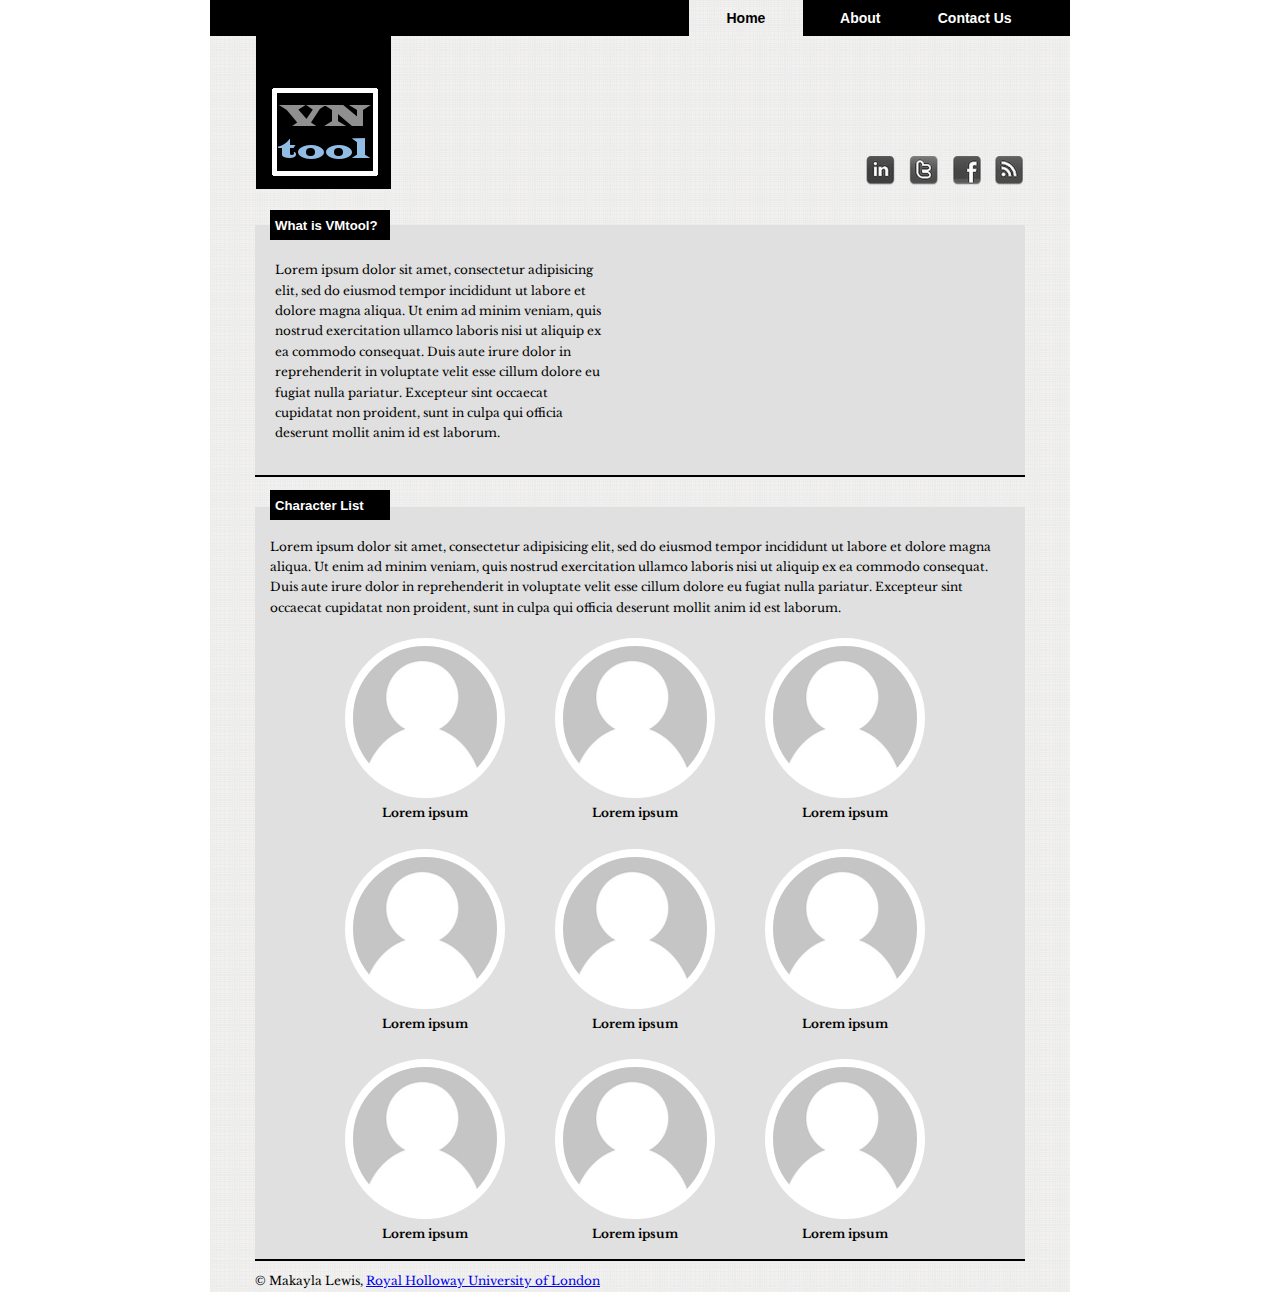
<file: index.html>
<!--
Author: Makayla Lewis
Date: 30 October 2013
This website is based on a research paper for Royal Holloway University of London. Due to copyright reasons I am unable to display the paper or the 
contents of the research within this coursework, thus all content is Lorem.
-->

<!DOCTYPE html>
<html lang="en">
<head>
	<meta charset="utf-8">
  <meta name="description" content="RHUL CySeCa project site"> 
  <meta name="keywords" content="RHUL, UX, Research">
	<title>VN Tool: Home</title>
	<link rel="stylesheet" type="text/css" href="css/reset.css">
	<link rel="stylesheet" type="text/css" href="css/style.css">
  <link href='http://fonts.googleapis.com/css?family=Libre+Baskerville:400,700' rel='stylesheet' type='text/css'>
	
</head>
        <body>
          
          <div id="wrap">  <!-- BEGIN main container -->

                  <div id="header"> <!-- BEGIN header/nav -->
                                   
                              <nav>
                              
                                    <ul>
                                         <li class="home"><a class="active" href = "index.html">Home</a></li>
                                        <li><a href="about.html">About</a></li>
                                        <li><a href="contact.html">Contact Us</a></li>
                                    </ul>

                                    <div class="clear"></div>
                              </nav>

                              <div id="logo"> <!-- BEGIN logo -->
                                   
                      <h1><a href="#">Visual Narrative Tool</a>
                      </h1>
                                  <img src="images/websitelogo.png" alt="Visual Narrative Too">

                    </div> <!-- ENDS: logo -->

                    <div id="socialMedia">
                                  <ul>
                                      <li class="linkedIn"><a href="#">LinkedIn</a></li>
                                      <li class="twitter"><a href="#">Twitter</a></li>
                                      <li class="facebook"><a href="#">Facebook</a></li>
                                      <li class="rss"><a href="#">RSS</a></li>
                                  </ul>
                                  <div class="clear"></div>
                            </div> 
                    

                  </div> <!-- ENDS header/nav -->
                   
                    <div class="clear"></div>

                     <h2 id="indexheadingone">What is VMtool?</h2>
                  
              <div id="introcontent">  <!-- BEGIN introcontent -->

                <p id="introfirst">

                Lorem ipsum dolor sit amet, consectetur adipisicing elit, sed do eiusmod
                tempor incididunt ut labore et dolore magna aliqua. Ut enim ad minim veniam,
                quis nostrud exercitation ullamco laboris nisi ut aliquip ex ea commodo
                consequat. Duis aute irure dolor in reprehenderit in voluptate velit esse
                cillum dolore eu fugiat nulla pariatur. Excepteur sint occaecat cupidatat non
                proident, sunt in culpa qui officia deserunt mollit anim id est laborum.
                </p>

                <p id="introsecond">

                  <iframe scrolling="no" allowTransparency="true" frameborder="0" width="340" height="198" src="http://goanimate.com/player/embed/04S2SseEoS_k"></iframe>

                </p>

                <div class="clear"></div>

                 <h2 id="indexheadingtwo">Character List</h2>

              </div > <!-- ENDS introcontent -->

              <div id="characterlistcontainer"> <!-- BEGIN characterlist -->

                 <div id= "containerthree">

                        <p id = "charIntoText"> Lorem ipsum dolor sit amet, consectetur adipisicing elit, sed do eiusmod
                        tempor incididunt ut labore et dolore magna aliqua. Ut enim ad minim veniam,
                        quis nostrud exercitation ullamco laboris nisi ut aliquip ex ea commodo
                        consequat. Duis aute irure dolor in reprehenderit in voluptate velit esse
                        cillum dolore eu fugiat nulla pariatur. Excepteur sint occaecat cupidatat non
                        proident, sunt in culpa qui officia deserunt mollit anim id est laborum.</p>

                      <ul>
                          <li class="characterone"><a href="character[Sample].html">Lorem ipsum</a><p id = "charNameRole"><span class="spanBold">Lorem ipsum </span></p></li> 

                          <li class="charactertwo"><a href="character[Sample].html">Lorem ipsum</a><p id = "charNameRole"><span class="spanBold">Lorem ipsum</span></p></li> 

                          <li class="characterthree"><a href="character[Sample].html">Lorem ipsum</a><p id = "charNameRole"><span class="spanBold">Lorem ipsum </span></p></li> 
                                      
                      </ul>
                                  <div class="clear"></div>
                  </div>

                    <div class="clear"></div> 

                  <div id= "containerthree">

                      <ul>
                          <li class="characterfour"><a href="character[Sample].html">Lorem ipsum</a><p id = "charNameRole"><span class="spanBold">Lorem ipsum </span></p></li> 

                          <li class="characterfive"><a href="character[Sample].html">Lorem ipsum</a><p id = "charNameRole"><span class="spanBold">Lorem ipsum </span></p></li> 

                          <li class="charactersix"><a href="character[Sample].html">Lorem ipsum</a><p id = "charNameRole"><span class="spanBold">Lorem ipsum </span></p></li> 
                                      
                      </ul> 

                  </div>

                  <div id= "containerthree">

                      <ul>
                          <li class="characterfour"><a href="character[Sample].html">Lorem ipsum</a><p id = "charNameRole"><span class="spanBold">Lorem ipsum </span></p></li> 

                          <li class="characterfive"><a href="character[Sample].html">Lorem ipsum</a><p id = "charNameRole"><span class="spanBold">Lorem ipsum </span></p></li> 

                          <li class="charactersix"><a href="character[Sample].html">Lorem ipsum</a><p id = "charNameRole"><span class="spanBold">Lorem ipsum </span></p></li>  
                                      
                      </ul>
                          <div class="clear"></div>
                  </div>

                    <div class="clear"></div> 

                       <div class="clear"></div>

              </div > <!-- characterlist -->

          </div> <!-- ENDS wrap -->

          <div class="clear"></div>
        </div>

      <footer>
        &copy; Makayla Lewis, <a href="http://pure.rhul.ac.uk/portal/en/persons/makayla-lewis(d3f242c5-f2b2-43cd-986c-fcd9d6bca4dc).html">Royal Holloway University of London</a>
      </footer>
      
             
        </body>
</html>
</file>
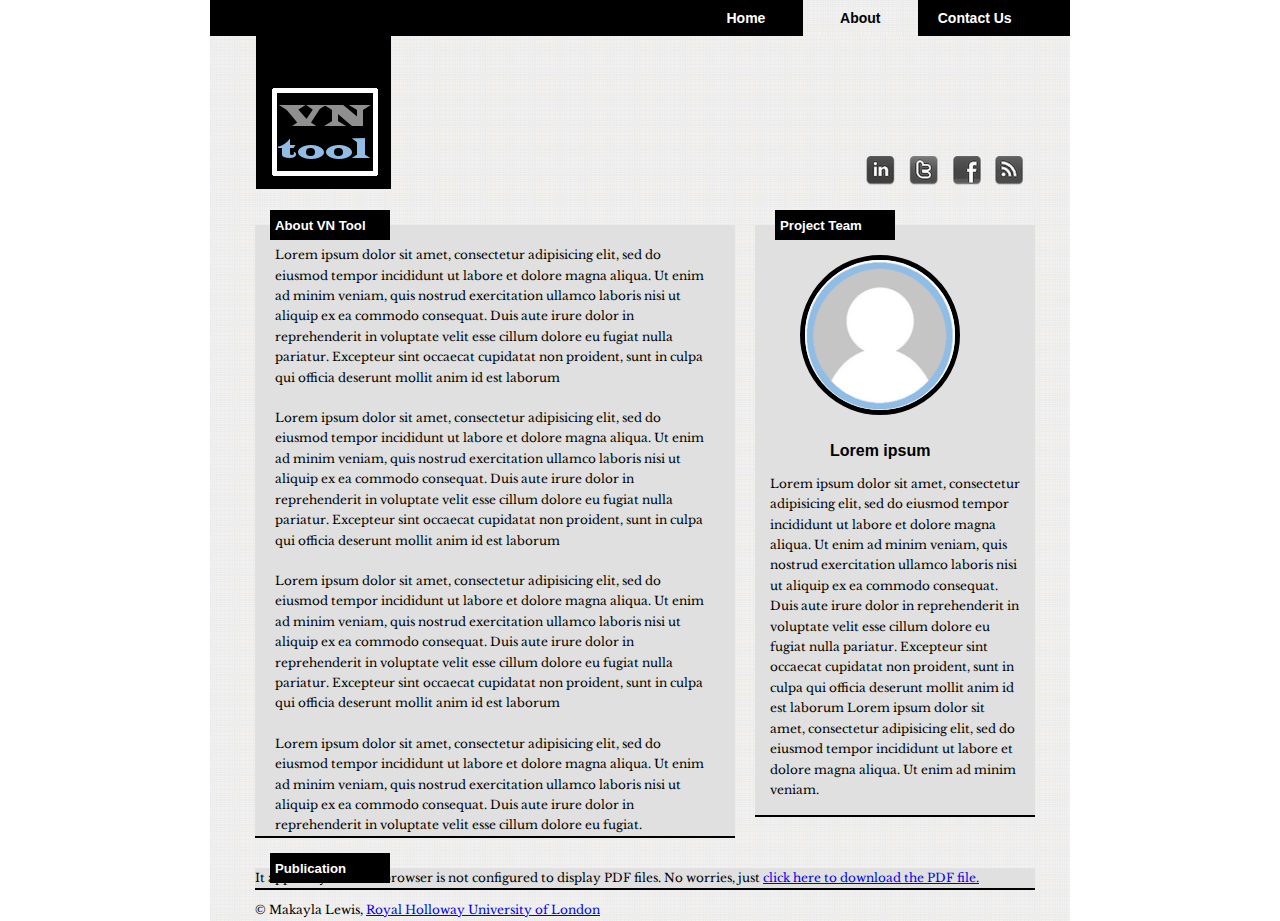
<file: about.html>
<!--
Author: Makayla Lewis
Date: 30 October 2013
This website is based on a research paper for Royal Holloway University of London. Due to copyright reasons I am unable to display the paper or the 
contents of the research within this coursework, thus all content is Lorem.
-->

<!DOCTYPE html>
<html lang="en">
<head>
	<meta charset="utf-8">
  <meta name="description" content="RHUL CySeCa project site"> 
  <meta name="keywords" content="RHUL, UX, Research">
	<title>VN Tool: About Us</title>
	<link rel="stylesheet" type="text/css" href="css/reset.css">
	<link rel="stylesheet" type="text/css" href="css/style.css">

  <link href='http://fonts.googleapis.com/css?family=Libre+Baskerville:400,700' rel='stylesheet' type='text/css'>

	
</head>

        <body>
          
          <div id="wrap">  <!-- BEGIN main container -->

                  <div id="header"> <!-- BEGIN header/nav -->
                                   
                              <nav>
                              
                                    <ul>
                                         <li class="home"><a href = "index.html">Home</a></li>
                                        <li><a class="active" href="about.html">About</a></li>
                                        <li><a href="contact.html">Contact Us</a></li>
                                    </ul>

                                    <div class="clear"></div>
                              </nav>

                              <div id="logo"> <!-- BEGIN logo -->
                                   
                                    <h1><a href="#">Visual Narrative Tool</a></h1>
                                        <img src="images/websitelogo.png" alt="Visual Narrative Too">
                              </div> <!-- ENDS: logo -->

                              <div id="socialMedia"> <!-- START: social media -->
                                  <ul>
                                      <li class="linkedIn"><a href="#">LinkedIn</a></li>
                                      <li class="twitter"><a href="#">Twitter</a></li>
                                      <li class="facebook"><a href="#">Facebook</a></li>
                                      <li class="rss"><a href="#">RSS</a></li>
                                  </ul>

                                  <div class="clear"></div>
                            </div> <!-- ENDS: social media -->
                  
                  </div> <!-- ENDS header/nav -->
                   
                  <div class="clear"></div>

                  <h2 id="contentheadingone">About VN Tool</h2>

                  <div id="aboutcontent"> <!-- BEGIN content -->

                    <p> Lorem ipsum dolor sit amet, consectetur adipisicing elit, sed do eiusmod
                    tempor incididunt ut labore et dolore magna aliqua. Ut enim ad minim veniam,
                    quis nostrud exercitation ullamco laboris nisi ut aliquip ex ea commodo
                    consequat. Duis aute irure dolor in reprehenderit in voluptate velit esse
                    cillum dolore eu fugiat nulla pariatur. Excepteur sint occaecat cupidatat non
                    proident, sunt in culpa qui officia deserunt mollit anim id est laborum </p>

                    <p> Lorem ipsum dolor sit amet, consectetur adipisicing elit, sed do eiusmod
                    tempor incididunt ut labore et dolore magna aliqua. Ut enim ad minim veniam,
                    quis nostrud exercitation ullamco laboris nisi ut aliquip ex ea commodo
                    consequat. Duis aute irure dolor in reprehenderit in voluptate velit esse
                    cillum dolore eu fugiat nulla pariatur. Excepteur sint occaecat cupidatat non
                    proident, sunt in culpa qui officia deserunt mollit anim id est laborum </p>

                    <p> Lorem ipsum dolor sit amet, consectetur adipisicing elit, sed do eiusmod
                    tempor incididunt ut labore et dolore magna aliqua. Ut enim ad minim veniam,
                    quis nostrud exercitation ullamco laboris nisi ut aliquip ex ea commodo
                    consequat. Duis aute irure dolor in reprehenderit in voluptate velit esse
                    cillum dolore eu fugiat nulla pariatur. Excepteur sint occaecat cupidatat non
                    proident, sunt in culpa qui officia deserunt mollit anim id est laborum </p>

                    <p> Lorem ipsum dolor sit amet, consectetur adipisicing elit, sed do eiusmod
                    tempor incididunt ut labore et dolore magna aliqua. Ut enim ad minim veniam,
                    quis nostrud exercitation ullamco laboris nisi ut aliquip ex ea commodo
                    consequat. Duis aute irure dolor in reprehenderit in voluptate velit esse
                    cillum dolore eu fugiat. </p>

                  </div><!-- END content -->


                  <div id="aside"> <!-- BEGIN aside -->

                     <h2 id="contentheadingthree">Project Team</h2>
                        
                      <img src="images/default_single_profile.png" alt="Makayla Lewis">

                        <h3>Lorem ipsum</h3>

                        <p> Lorem ipsum dolor sit amet, consectetur adipisicing elit, sed do eiusmod
                        tempor incididunt ut labore et dolore magna aliqua. Ut enim ad minim veniam,
                        quis nostrud exercitation ullamco laboris nisi ut aliquip ex ea commodo
                        consequat. Duis aute irure dolor in reprehenderit in voluptate velit esse
                        cillum dolore eu fugiat nulla pariatur. Excepteur sint occaecat cupidatat non
                        proident, sunt in culpa qui officia deserunt mollit anim id est laborum Lorem ipsum dolor sit amet, consectetur adipisicing elit, sed do eiusmod
                        tempor incididunt ut labore et dolore magna aliqua. Ut enim ad minim veniam.
                        </p>
                  </div> <!-- END aside -->

                  <div class="clear"></div>

                  <h2 id="contentheadingtwo">Publication</h2>

                  <div id="aboutcontenttwo"> <!-- BEGIN PDF content -->

                        <object data='https://dl.dropboxusercontent.com/u/5388066/FECourseFakeDoc.pdf' 
                                type='application/pdf' 
                                width='780px' 
                                height='800px'>
                        <p>It appears your Web browser is not configured to display PDF files. No worries, just <a href='https://dl.dropboxusercontent.com/u/5388066/FECourseFakeDoc.pdf'>click here to download the PDF file.</a></p>
                        </object>

                  </div> <!-- END PDF content -->

          </div> <!-- ENDS wrap -->

          <div class="clear"></div>

      <footer>
        &copy; Makayla Lewis, <a href="http://pure.rhul.ac.uk/portal/en/persons/makayla-lewis(d3f242c5-f2b2-43cd-986c-fcd9d6bca4dc).html">Royal Holloway University of London</a>
      </footer>
      
             
        </body>
</html>
</file>
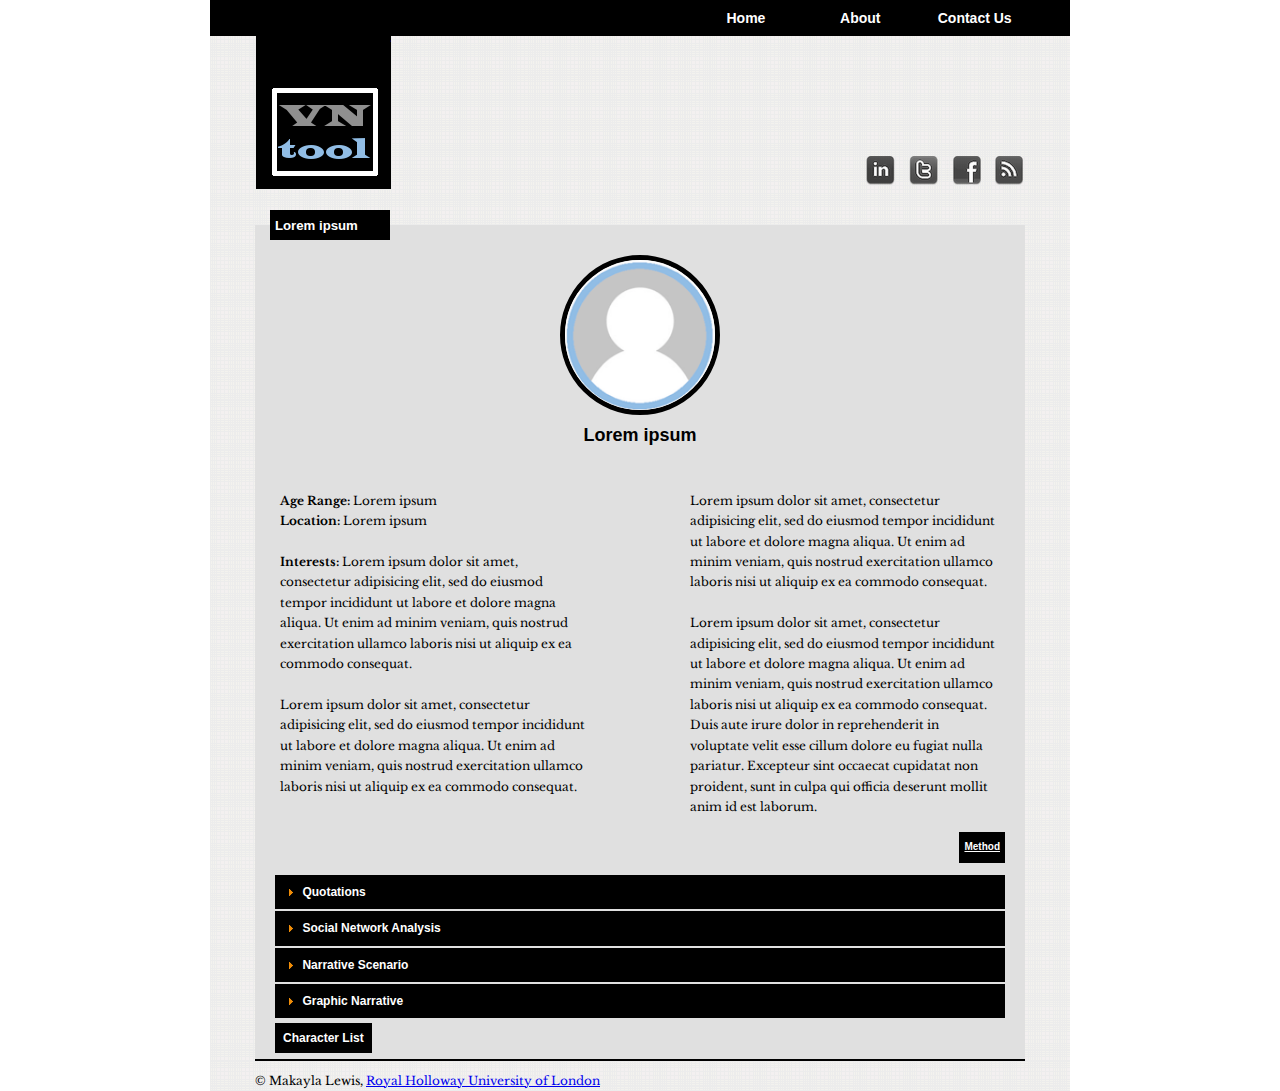
<file: character[Sample].html>
<!--
Author: Makayla Lewis
Date: 30 October 2013
This website is based on a research paper for Royal Holloway University of London. Due to copyright reasons I am unable to display the paper or the 
contents of the research within this coursework, thus all content is Lorem.
-->

<!DOCTYPE html>
<html lang="en">
<head>
  <meta charset="utf-8">
  <meta name="description" content="RHUL CySeCa project site"> 
  <meta name="keywords" content="RHUL, UX, Research">
  <title>VN Tool: Character 2</title>
<link href='http://fonts.googleapis.com/css?family=Libre+Baskerville:400,700' rel='stylesheet' type='text/css'>

  <link href="css/ui-lightness/jquery-ui-1.10.3.custom.css" rel="stylesheet">

  <link rel="stylesheet" type="text/css" href="css/reset.css">
  <link rel="stylesheet" type="text/css" href="css/style.css">

  <script src="js/jquery-1.9.1.js"></script>
  <script src="js/jquery-ui-1.10.3.custom.js"></script>
  <script src="js/jquery.js"></script>

  
</head>

        <body>
          
          <div id="wrap">  <!-- BEGIN main container -->

                  <div id="header"> <!-- BEGIN header/nav -->
                                   
                              <nav>
                              
                                    <ul>
                                         <li class="home"><a href = "index.html">Home</a></li>
                                        <li><a href="about.html">About</a></li>
                                        <li><a href="contact.html">Contact Us</a></li>
                                    </ul>

                                    <div class="clear"></div>
                              </nav>

                              <div id="logo"> <!-- BEGIN logo -->
                                   
                                    <h1><a href="#">Visual Narrative Tool</a></h1>
                                        <img src="images/websitelogo.png" alt="Visual Narrative Too">
                              </div> <!-- ENDS: logo -->

                              <div id="socialMedia"> <!-- START: social media -->
                                  <ul>
                                      <li class="linkedIn"><a href="#">LinkedIn</a></li>
                                      <li class="twitter"><a href="#">Twitter</a></li>
                                      <li class="facebook"><a href="#">Facebook</a></li>
                                      <li class="rss"><a href="#">RSS</a></li>
                                  </ul>

                                  <div class="clear"></div>
                            </div> <!-- ENDS: social media -->
                  
                  </div> <!-- ENDS header/nav -->
                   
                    <div class="clear"></div>
                  
              <h2 id="charheadingone" >Lorem ipsum</h2>

                    <div id="charcontent">  <!-- BEGIN charcontent -->

                          <div id="characterimage">
                                <img src="images/default_single_profile.png" alt="profile image">
                          </div> <!-- ENDS characterimage --> 

                            <h2 id="chartitle"> Lorem ipsum</h2>

                    <div id="profilecontent">  <!-- BEGIN person profile: content-->

                              <p id="profilefirst">
                                <span class="spanBold">Age Range:</span> Lorem ipsum
                                <br>
                                <span class="spanBold">
                                  Location:</span> Lorem ipsum
                                <br>
                                <br>
                                <span class="spanBold">Interests:</span> Lorem ipsum dolor sit amet, consectetur adipisicing elit, sed do eiusmod
                                tempor incididunt ut labore et dolore magna aliqua. Ut enim ad minim veniam,
                                quis nostrud exercitation ullamco laboris nisi ut aliquip ex ea commodo
                                consequat. 
                                <br>
                                <br>
                                Lorem ipsum dolor sit amet, consectetur adipisicing elit, sed do eiusmod
                                tempor incididunt ut labore et dolore magna aliqua. Ut enim ad minim veniam,
                                quis nostrud exercitation ullamco laboris nisi ut aliquip ex ea commodo
                                consequat. 
                              </p>

                              <p id="profilesecond">
                                Lorem ipsum dolor sit amet, consectetur adipisicing elit, sed do eiusmod
                                tempor incididunt ut labore et dolore magna aliqua. Ut enim ad minim veniam,
                                quis nostrud exercitation ullamco laboris nisi ut aliquip ex ea commodo
                                consequat. 
                                <br>
                                <br>
                               Lorem ipsum dolor sit amet, consectetur adipisicing elit, sed do eiusmod
                               tempor incididunt ut labore et dolore magna aliqua. Ut enim ad minim veniam,
                               quis nostrud exercitation ullamco laboris nisi ut aliquip ex ea commodo
                               consequat. Duis aute irure dolor in reprehenderit in voluptate velit esse
                               cillum dolore eu fugiat nulla pariatur. Excepteur sint occaecat cupidatat non
                               proident, sunt in culpa qui officia deserunt mollit anim id est laborum.
                              </p>
                    </div> <!-- END person profile: content-->

                    <div class="clear"></div>

                    <h4 class="help"><a href="#qmethodsone">Method</a></h4>
                      <div class="clear"></div>
                      <div id="qmethodsone" class="help hidden">
                        <p>Lorem ipsum is based on Lorem ipsum interviews with participants that identified themselves as InfoSec consultants. They were asked the following questions:
                          What is your role? How influential are you within your organization? What are your daily activities? Who are the key people you are regularly in contact with and how do they impact your job? How important is the InfoSec community to you? What are your key InfoSec concerns?
                          <br>
                          <br>
                          Lorem ipsum dolor sit amet, consectetur adipisicing elit, sed do eiusmod
                          tempor incididunt ut labore et dolore magna aliqua. Ut enim ad minim veniam,
                          quis nostrud exercitation ullamco laboris nisi ut aliquip ex ea commodo
                          consequat. Duis aute irure dolor in reprehenderit in voluptate velit esse
                          cillum dolore eu fugiat nulla pariatur. Excepteur sint occaecat cupidatat non
                          proident, sunt in culpa qui officia deserunt mollit anim id est laborum.
                        </p>
                      </div>

                      <div class="clear"></div>

                    <h2 class="demoHeaders"></h2>
                        <div id="accordion">

                          <h3>Quotations</h3>
                          <div><blockquote id="quoteone">“Lorem ipsum dolor sit amet, consectetur adipisicing elit, sed do eiusmod
                               tempor incididunt ut labore et dolore magna aliqua. Ut enim ad minim veniam,
                               quis nostrud exercitation ullamco laboris nisi ut aliquip ex ea commodo
                               consequat. ”
                          </blockquote>

                          <div id="plussign">
                            <img src="images/grey_plus_sign.png" alt="plus sign">
                          </div>

                           <blockquote id="quotetwo">“Lorem ipsum dolor sit amet, consectetur adipisicing elit, sed do eiusmod
                               tempor incididunt ut labore et dolore magna aliqua. Ut enim ad minim veniam,
                               quis nostrud exercitation ullamco laboris nisi ut aliquip ex ea commodo
                               consequat. ”
                          </blockquote>
                          <h4 class="help"><a href="#qmethodstwo">Method</a></h4>
                          <div class="clear"></div>
                          <div id="qmethodstwo" class="help hidden">
                            <p>Lorem ipsum dolor sit amet, consectetur adipisicing elit, sed do eiusmod
                            tempor incididunt ut labore et dolore magna aliqua. Ut enim ad minim veniam,
                            quis nostrud exercitation ullamco laboris nisi ut aliquip ex ea commodo
                            consequat. Duis aute irure dolor in reprehenderit in voluptate velit esse
                            cillum dolore eu fugiat nulla pariatur. Excepteur sint occaecat cupidatat non
                            proident, sunt in culpa qui officia deserunt mollit anim id est laborum </p>
                          </div>
                          </div>

                          <h3>Social Network Analysis</h3>
                          <div>
                            <img width="672" height="349" src="images/privatecomic.jpeg" alt="Ken SNA">
                            <h4 class="help"><a href="#qmethodsfour">Method</a></h4>
                          <div class="clear"></div>
                          <div id="qmethodsfour" class="help hidden">
                            <p>Lorem ipsum dolor sit amet, consectetur adipisicing elit, sed do eiusmod
                            tempor incididunt ut labore et dolore magna aliqua. Ut enim ad minim veniam,
                            quis nostrud exercitation ullamco laboris nisi ut aliquip ex ea commodo
                            consequat. Duis aute irure dolor in reprehenderit in voluptate velit esse
                            cillum dolore eu fugiat nulla pariatur. Excepteur sint occaecat cupidatat non
                            proident, sunt in culpa qui officia deserunt mollit anim id est laborum.</p>
                          </div>
                          </div>


                          <h3>Narrative Scenario</h3>
                          <div id="h3narrativeS">Lorem ipsum dolor sit amet, consectetur adipisicing elit, sed do eiusmod
                               tempor incididunt ut labore et dolore magna aliqua. Ut enim ad minim veniam,
                               quis nostrud exercitation ullamco laboris nisi ut aliquip ex ea commodo
                               consequat. Duis aute irure dolor in reprehenderit in voluptate velit esse
                               cillum dolore eu fugiat nulla pariatur. Excepteur sint occaecat cupidatat non
                               proident, sunt in culpa qui officia deserunt mollit anim id est laborum.
 

                      <h4 class="help"><a href="#qmethodsthree">Method</a></h4>
                      <div class="clear"></div>
                      <div id="qmethodsthree" class="help hidden">
                        <p>Lorem ipsum dolor sit amet, consectetur adipisicing elit, sed do eiusmod
                               tempor incididunt ut labore et dolore magna aliqua. Ut enim ad minim veniam,
                               quis nostrud exercitation ullamco laboris nisi ut aliquip ex ea commodo
                               consequat. Duis aute irure dolor in reprehenderit in voluptate velit esse
                               cillum dolore eu fugiat nulla pariatur. Excepteur sint occaecat cupidatat non
                               proident, sunt in culpa qui officia deserunt mollit anim id est laborum. </p>
                      </div>

                      </div>

                          <h3>Graphic Narrative</h3>
                          <div>
                            <div class="gallery">
                              <img class="shadow" width="672" height="349" src="images/privatecomic.jpeg" />
                              <ul class="slides">
                                  <li>
                                    <a href="images/privatecomic.jpeg"><img width="164" height="164" src="images/privatecomic.jpeg" alt="comic panel 1"></a>
                                  </li>
                                  <li>
                                    <a href="images/privatecomic.jpeg"><img width="164" height="164" src="images/privatecomic.jpeg" alt="comic panel 2"></a>
                                  </li>
                                  <li>
                                    <a href="images/privatecomic.jpeg"><img width="164" height="164" src="images/privatecomic.jpeg" alt="comic panel 3"></a>
                                  </li>
                                  <li>
                                    <a href="images/privatecomic.jpeg"><img width="164" height="164" src="images/privatecomic.jpeg" alt="comic panel 4"></a>
                                  </li>
                                </ul>

                                 <h4 class="help"><a href="#qmethodsfive">Method</a></h4>
                                 <div class="clear"></div>
                      <div id="qmethodsfive" class="help hidden">
                        <p>Lorem ipsum dolor sit amet, consectetur adipisicing elit, sed do eiusmod
                               tempor incididunt ut labore et dolore magna aliqua. Ut enim ad minim veniam,
                               quis nostrud exercitation ullamco laboris nisi ut aliquip ex ea commodo
                               consequat. Duis aute irure dolor in reprehenderit in voluptate velit esse
                               cillum dolore eu fugiat nulla pariatur. Excepteur sint occaecat cupidatat non
                               proident, sunt in culpa qui officia deserunt mollit anim id est laborum. </p>
                      </div>
                            </div>
                          </div>
                        </div>

                     <h5><a href = "index.html">Character List</a></h5> 

                    
              </div> <!-- ENDS charcontent -->

          </div> <!-- ENDS wrap -->

          <div class="clear"></div>

      <footer>
        &copy; Makayla Lewis, <a href="http://pure.rhul.ac.uk/portal/en/persons/makayla-lewis(d3f242c5-f2b2-43cd-986c-fcd9d6bca4dc).html">Royal Holloway University of London</a>
      </footer>
      
             
        </body>
</html>
</file>
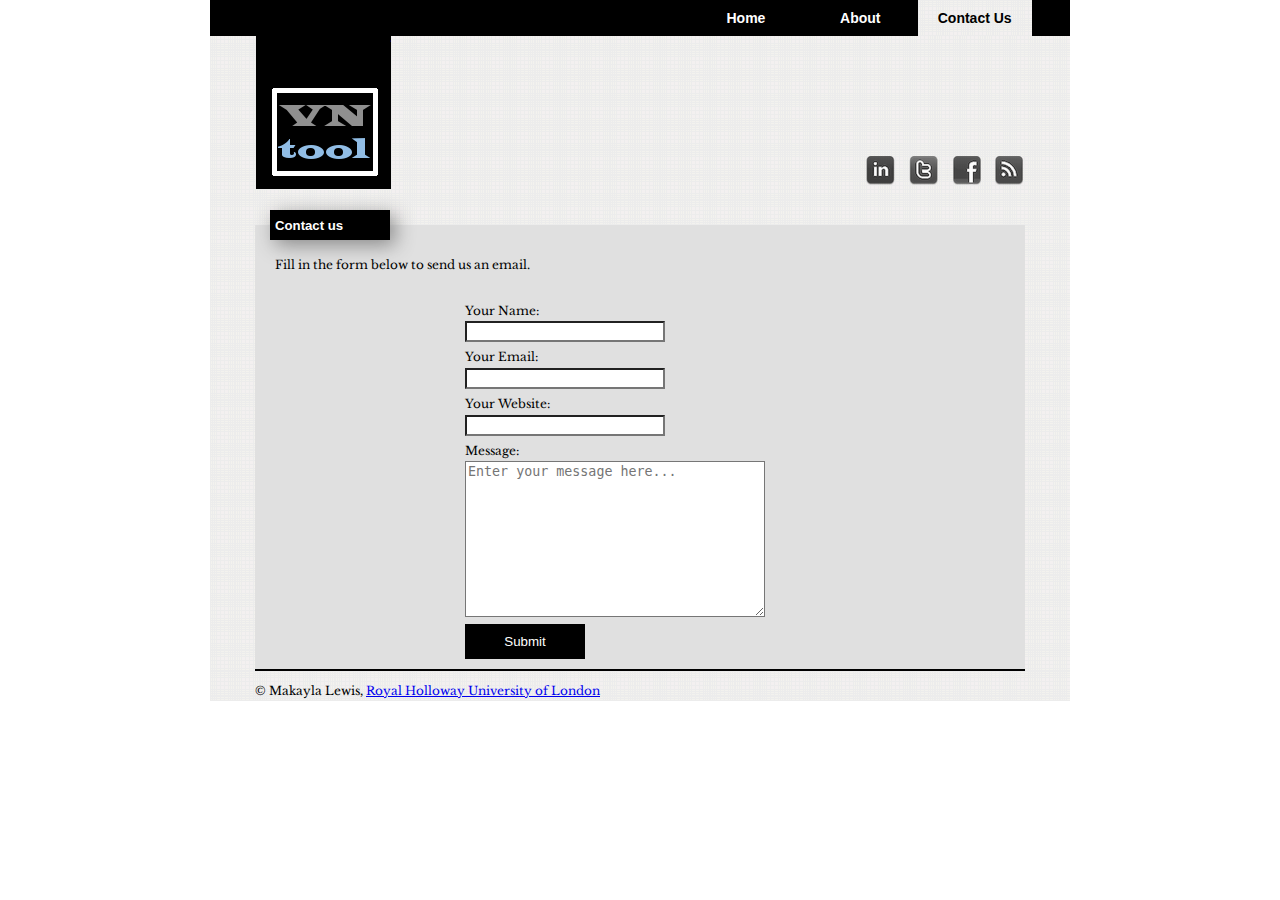
<file: contact.html>
<!--
Author: Makayla Lewis
Date: 30 October 2013
This website is based on a research paper for Royal Holloway University of London. Due to copyright reasons I am unable to display the paper or the 
contents of the research within this coursework, thus all content is Lorem.
-->

<!DOCTYPE html>
<html lang="en">
<head>
	<meta charset="utf-8">
  <meta name="description" content="RHUL CySeCa project site"> 
  <meta name="keywords" content="RHUL, UX, Research">
	<title>VN Tool: Contact Us</title>
	<link rel="stylesheet" type="text/css" href="css/reset.css">
	<link rel="stylesheet" type="text/css" href="css/style.css">

  <link href='http://fonts.googleapis.com/css?family=Libre+Baskerville:400,700' rel='stylesheet' type='text/css'>

	
</head>
        <body>
          
          <div id="wrap">  <!-- BEGIN main container -->

                  <div id="header"> <!-- BEGIN header/nav -->
                                   
                              <nav>
                              
                                    <ul>
                                         <li class="home"><a href = "index.html">Home</a></li>
                                        <li><a href="about.html">About</a></li>
                                        <li><a class="active" href="contact.html">Contact Us</a></li>
                                    </ul>

                                    <div class="clear"></div>
                              </nav>

                              <div id="logo"> <!-- BEGIN logo -->
                                   
                                    <h1><a href="#">Visual Narrative Tool</a></h1>
                                        <img src="images/websitelogo.png" alt="Visual Narrative Too">
                              </div> <!-- ENDS: logo -->

                              <div id="socialMedia"> <!-- START: social media -->
                                  <ul>
                                      <li class="linkedIn"><a href="#">LinkedIn</a></li>
                                      <li class="twitter"><a href="#">Twitter</a></li>
                                      <li class="facebook"><a href="#">Facebook</a></li>
                                      <li class="rss"><a href="#">RSS</a></li>
                                  </ul>

                                  <div class="clear"></div>
                            </div> <!-- ENDS: social media -->
                  
                  </div> <!-- ENDS header/nav -->
                   
                  <div class="clear"></div>

                  <h2 id="contentheadingone" class="shadow">Contact us</h2>

                  <div id="contactform"> <!-- BEGIN contact form -->

                    <p>Fill in the form below to send us an email.</p>
                    
                    <form>

                            <label for="firstname"> Your Name:</label>
                            <input type="text" name="name" id="name" required/>
                            
                            <label for="email"> Your Email:</label>
                            <input type="email" name="email" id="email" required/>

                            <label for="website"> Your Website:</label>
                            <input type="website" name="website" id="website"/>

                            <label for="message">Message:</label>
                            
                            <textarea name="message" id="message" cols="30" rows="10" placeholder="Enter your message here..."></textarea>

                            <input type="submit" id="submit" name="submit" value="Submit"/>
                    </form>
                    
                  </div><!-- END contact form -->
          </div> <!-- ENDS wrap -->

          <div class="clear"></div>

      <footer>
        &copy; Makayla Lewis, <a href="http://pure.rhul.ac.uk/portal/en/persons/makayla-lewis(d3f242c5-f2b2-43cd-986c-fcd9d6bca4dc).html">Royal Holloway University of London</a>
      </footer>
      
             
        </body>
</html>
</file>
<file: css/style.css>
/*----------------------------------------------------------------------------- 
Author: Makayla Lewis
Date: 30 October 2013
This website is based on a research paper for Royal Holloway University of London. 
The paper has recently been accepted into a HCI conference and is undergoing 
publication. Due to copyright reasons I am unable to display the paper or the 
contents of the research within this coursework, thus all content is Lorem.
-----------------------------------------------------------------------------*/


/*----------------------------------------------------------------------------- 
Clear classes and Box Mod
-----------------------------------------------------------------------------*/

* {
     -moz-box-sizing: border-box; /* Firexfox */
     -webkit-box-sizing: border-box; /* Safari/Chrome/iOS/Android */
     box-sizing: border-box; /* IE */
}

.clearfix:after {
     content: ".";
     display: block;
     clear: both;
     visibility: hidden;
     line-height: 0;
     height: 0;
}

.clear {
	clear: both;
}

/*----------------------------------------------------------------------------- 
Body 
-----------------------------------------------------------------------------*/

body {
     background: white;
     color: black;
     font-family: 'Libre Baskerville', serif, Helvetica, Arial, sans-serif;
     line-height: 1.7em;
     font-size: 12px;
}

h2{
     font-family: Helvetica, Arial, sans-serif;
     line-height: 1.7em;
     font-size: 18px;
     font-weight: bold;
     padding: 5px;
}

h3{
     font-family: Helvetica, Arial, sans-serif;
     line-height: 1.7em;
     font-size: 16px;
     font-weight: bold;
     padding: 5px;
}

/* h4 is used by accordian please see related CSS (ui-lightness) */


h5{
     display: inline-block;
     text-align: center;
     width: auto;
     height: auto;
     margin: 10px;
     margin-left: 20px;
     font-family: Helvetica;
     font-weight: bold;
}

#wrap { 
     width: 860px; 
     margin: 0 auto;
     background: url('../images/sos.png');
     overflow:hidden;
}

h1 a {
     
     width: 135px;
     display: block;     
     text-indent: 100%;
     white-space: nowrap;
     overflow: hidden;
     background: no-repeat;
     margin-left: 46px;
     background-color: black;
}

#logo{
     width: 216px;
     float: left;
}

.spanBold{
     font-weight: bold; /* make particular text bold - used thru-out site */
}


/*----------------------------------------------------------------------------- 
Header
-----------------------------------------------------------------------------*/

#header{
     width: 960px;
     margin: auto;
}

/*----------------------------------------------------------------------------- 
ALL PAGES: Footer
-----------------------------------------------------------------------------*/

footer {
     background:url(../images/sos.png);
     color: black;
     padding-left: 45px;
     padding-top: 10px;
     width: 860px;
     margin: 0 auto;
}

/*----------------------------------------------------------------------------- 
Navigation
-----------------------------------------------------------------------------*/

nav{
     clear: both;
     background-color: black;
     width: 860px;
     font-family: Helvetica, Arial, sans-serif;
     
}

nav ul{
     float: right;
     margin-right: 60px;

}

nav ul li{
     float: left;
     width: 30%;
     height: 100%;
}

nav ul li a:link{
     width: 100%;
     padding-top: 10px;
     padding: 8px;
     display: block;
     
     text-align: center;
     text-decoration: none;
     
     color: white;
     background-color: black;

     margin-left: 60px;

     font-size: 14px;
     font-weight: bold;
}

nav ul li a:visited{
     width: 100%;
     padding-top: 10px;
     padding: 8px;
     display: block;
     
     text-align: center;
     text-decoration: none;
     
     color: white;
     background-color: black;

     margin-left: 60px;

     font-size: 14px;
     font-weight: bold;
}

nav ul li a:hover{
     width: 100%;
     padding-top: 10px;
     padding: 8px;
     display: block;
     
     text-align: center;
     text-decoration: none;
     
     color: black;
     background: url('../images/sos.png');

     margin-left: 60px;

     font-size: 14px;
     font-weight: bold;
}

nav ul li a.active{
     width: 100%;
     padding-top: 10px;
     padding: 8px;
     display: block;
     
     text-align: center;
     text-decoration: none;
     
     color: black;
     background: url('../images/sos.png');

     margin-left: 60px;

     font-size: 14px;
     font-weight: bold;
}

/*----------------------------------------------------------------------------- 
PAGE: Index (Main Content)
-----------------------------------------------------------------------------*/

#introcontent{
     width: 770px;
     margin: 0 auto;
     height: auto;
     margin-top: 30px;
     background: #E0E0E0;
     padding-top: 15px;
     border-bottom: 2px solid black;
}

#introfirst{
     display: block;
     margin-left: 10px;
     width: 350px;
     float: left;
     margin-top: 10px;
     padding: 10px;
}

#introsecond{
     display: block;
     margin-left: 40px;
     width: 350px;
     float: left;
     margin-top: 10px;
     padding: 10px;
}

#indexheadingone{
     width: 120px;
     height: 30px;
     color: white;
     display:block;
     background: black;
     font-size: 1.1em;
     padding: 5px;
     float: left;
     margin-top: 15px;
     margin-left: 60px;
}


/*----------------------------------------------------------------------------- 
PAGE: Index (Sprite character list)
-----------------------------------------------------------------------------*/

#characterlistcontainer{
     width: 770px;
     margin: 0 auto;
     height: auto;
     margin-top: 30px;
     background: #E0E0E0;
     padding-top: 30px;
     border-bottom: 2px solid black;
}

#indexheadingtwo{
     width: 120px;
     height: 30px;
     color: white;
     display:block;
     background: black;
     font-size: 1.1em;
     padding: 5px;
     float: left;
     margin-top: 15px;
     margin-left: 15px;
}

#containerthree {
     float: left;
     margin-right: 10px;
}

#containerthree ul {
     margin-left: 40px;
     margin-top: 10px;
     margin-bottom: 10px;
}

#containerthree ul li {
     float:left;
     width:160px;
     min-height:160px;
     margin-left: 50px;
}

#containerthree ul li.characterone a {
     display: block;
     height: 160px;
     width: 160px;
     background:url(../images/c_image1sprite.png) 485px -15px;
     border-radius:90px;
     border: 8px white solid;
     text-indent:-9999em;
}

#containerthree ul li.characterone:hover a {
     background:url(../images/c_image1sprite.png) 659px -15px;
     border: 8px black solid;

}

#containerthree ul li.charactertwo a {
     display: block;
     height: 160px;
     width: 160px;
     background:url(../images/c_image1sprite.png) 485px -15px;
     border-radius:90px;
     border: 8px white solid;
     text-indent:-9999em;
}

#containerthree ul li.charactertwo:hover a {
     background:url(../images/c_image1sprite.png) 659px -15px;
     border: 8px black solid;
}


#containerthree ul li.characterthree a {
     display: block;
     height: 160px;
     width: 160px;
     background:url(../images/c_image1sprite.png) 485px -15px;
     border-radius:90px;
     border: 8px white solid;
     text-indent:-9999em;
}

#containerthree ul li.characterthree:hover a {
     background:url(../images/c_image1sprite.png) 659px -15px;
     border: 8px black solid;
}

#containerthree ul li.characterfour a {
     display: block;
     height: 160px;
     width: 160px;
     background:url(../images/c_image1sprite.png) 485px -15px;
     border-radius:90px;
     border: 8px white solid;
     text-indent:-9999em;
}

#containerthree ul li.characterfour:hover a {
     background:url(../images/c_image1sprite.png) 659px -15px;
     border: 8px black solid;
}

#containerthree ul li.characterfive a {
     display: block;
     height: 160px;
     width: 160px;
     background:url(../images/c_image1sprite.png) 485px -15px;
     border-radius:90px;
     border: 8px white solid;
     text-indent:-9999em;
}

#containerthree ul li.characterfive:hover a {
     background:url(../images/c_image1sprite.png) 659px -15px;
     border: 8px black solid;
}

#containerthree ul li.charactersix a {
     display: block;
     height: 160px;
     width: 160px;
     background:url(../images/c_image1sprite.png) 485px -15px;
     border-radius:90px;
     border: 8px white solid;
     text-indent:-9999em;
}

#containerthree ul li.charactersix:hover a {
     background:url(../images/c_image1sprite.png) 659px -15px;
     border: 8px black solid;
}

#containerthree ul li.characterseven a {
     display: block;
     height: 160px;
     width: 160px;
     background:url(../images/c_image1sprite.png) 485px -15px;
     border-radius:90px;
     border: 8px white solid;
     text-indent:-9999em;
}

#containerthree ul li.characterseven:hover a {
     background:url(../images/c_image1sprite.png) 659px -15px;
     border: 8px black solid;
}

#containerthree ul li.charactereight a {
     display: block;
     height: 160px;
     width: 160px;
     background:url(../images/c_image1sprite.png) 485px -15px;
     border-radius:90px;
     border: 8px white solid;
     text-indent:-9999em;
}

#containerthree ul li.charactereight:hover a {
     background:url(../images/c_image1sprite.png) 659px -15px;
     border: 8px black solid;
}

#containerthree ul li.characternine a {
     display: block;
     height: 160px;
     width: 160px;
     background:url(../images/c_image1sprite.png) 485px -15px;
     border-radius:90px;
     border: 8px white solid;
     text-indent:-9999em;
}

#containerthree ul li.characternine:hover a {
     background:url(../images/c_image1sprite.png) 659px -15px;
     border: 8px black solid;
}

#containerthree ul li p{
     padding-top: 5px;
     padding-bottom: 15px;
     width: 90px;
     margin: 0 auto;
}

#charIntoText{
     margin-left: 15px;
     padding-bottom: 10px;
}

#charNameRole {
     margin-left: 15px;
     padding-bottom: 10px;
     text-align: center;
}

/*----------------------------------------------------------------------------- 
PAGES: Characters 1 - 9
-----------------------------------------------------------------------------*/

#charcontent{
     width: 770px;
     margin: 0 auto;
     height: auto;
     margin-top: 30px;
     background: #E0E0E0;
     padding-top: 30px;
     border-bottom: 2px solid black;
}

#charheadingone{
     width: 120px;
     height: 30px;
     color: white;
     display:block;
     background: black;
     font-size: 1.1em;
     padding: 5px;
     float: left;
     margin-top: 15px;
     margin-left: 60px;
}


#characterimage img{    
     display: block;
     width: 160px;
     margin: 0 auto;
     height: auto;
     border-radius:90px;
     border: 5px solid black;

}

#profilecontent{
     width: 770px;
     margin: auto;
     height: auto;
     margin-top: 10px;
     background: white;
}

#profilefirst{
     display: block;
     margin-left: 10px;
     width: 340px;
     float: left;
     margin-top: 10px;
      padding: 15px;
      margin-right: 30px;
}

#profilesecond{
     display: block;
     margin-left: 40px;
     width: 340px;
     float: left;
     margin-top: 10px;
     padding: 15px;
}

blockquote{
     margin-left: 10px;
     width: 280px;
     float: left;
     margin-top: 10px;
     background-color: #E0E0E0;
     padding: 10px;
     margin-bottom: 20px;
}

#quoteone{
     margin-right: 5px;
     float:left;
}

#quotetwo{
     margin-right: 10px;
     float:left;
}

#plussign{
     float:left;
     margin-right: 10px;
     margin-left: 10px;
     margin-top: 35px;
     /* future work: jquery to position this based on quoteone and quotetwo size */
}

#chartitle{
     width: 100%;
     text-align: center;
}

#profilecomic{
     max-width:100%; 
     max-height:100%;
     margin:auto;
}

#profilecomic img{
     width: 100%;
     box-shadow: 0 10px 10px -6px #999;
     padding-left: 0;
}

/* Some h5 are also links */

h5 a:link{
     color:white;
     text-decoration: none;
     background-color: black;
     padding: 8px;
}

h5 a:visited{
     color:white;
     text-decoration: none;
     background-color: black;
     padding: 8px;
}

h5 a:hover{
     color:#8FBDE1;
     text-decoration: none;
     background-color: black;
     padding: 8px;
}

h5 a:active{
     color:white;
     text-decoration: none;
     background-color: black;
     padding: 8px;
}

     /*----------------------------------------------------------------------------- 
     Character Gallery
     -----------------------------------------------------------------------------*/

     .slides li{
          display: inline-block;
          padding: 1px;
     }

     .slides img{
          border: 3px grey solid;
     }
     .gallery{
          padding-left: 2px;
     }

     .gallery img{
          border: 3px black solid;
     }

     /*----------------------------------------------------------------------------- 
     Character Help: Hide and Show
     -----------------------------------------------------------------------------*/

     div.help p{
          background-color: white;  
          border: 1px solid grey;
          padding: 10px;
     }

     #qmethodsone {
          margin-right: 20px;
          margin-left: 25px;
     }


     #qmethodstwo p {
          margin-right: 20px;
          margin-left: 10px;
     }

     h4.help a {
          background-color: black;
          color: white;
          padding: 5px;
          float: right;
          margin-right: 20px;
          text-decoration: underline;
          font-size: 10px;
          font-family: Helvetica;
          font-weight: bold;
     }

     h4.help a.active {
          background-color: black;
          color: white;
          padding: 5px;
          float: right;
          margin-right: 20px;
          font-size: 10px;
          font-family: Helvetica;
          text-decoration: underline;
          font-weight: bold;
     }

     h4.help a:hover {
          background-color: black;
          color: white;
          padding: 5px;
          float: right;
          margin-right: 20px;
          font-size: 10px;
          text-decoration: underline;
          font-family: Helvetica;
          font-weight: bold;
     }

     div.help {
          transition: max-height .5s; /* adding a transition so that image replacement
          is not quick/harsh */
          max-height: 500px;
          overflow: hidden; /* overflow is clipped */
     }
     div.help.hidden {
          max-height: 0; /* ensures it remains hidden */
     }

/*----------------------------------------------------------------------------- 
 PAGE: About (Aside and Content)
-----------------------------------------------------------------------------*/

#aside{
     width: 280px;
     height: auto;
     margin-top: -15px; /* dislike the use of minus but only way to position correctly */
     background: #E0E0E0;
     padding-top: 30px;
     border-bottom: 2px solid black;
     float: right;
     margin-right: 35px;
}

#aside p{
    padding: 15px;
    padding-top: 5px;
}

#aside img{
     margin-left: 45px;
     width: 160px;
     height: auto;
     border-radius:90px;
     border: 5px solid black;
}

#aside h3{ /* additional h3 styling that is only related to this div */
     padding-left: 75px;
     padding-top: 15px;
}

#aboutcontent{
     width: 480px;
     height: auto;
     margin-top: -15px; /* dislike the use of minus but only way to position correctly */
     background: #E0E0E0;
     border-bottom: 2px solid black;
     margin-left: 45px;
     float:left;
     clear:left;
}

#aboutcontenttwo{
     width: 780px;
     height: auto;
     margin-top: -15px; /* dislike the use of minus but only way to position correctly */
     background: #E0E0E0;
     border-bottom: 2px solid black;
     margin-left: 45px;
     float:left;
     clear:left;  
}

#aboutcontent p{
     padding: 20px;
     padding-bottom: 0px;
}

#aboutcontent object{
     padding-left: 20px;
     padding-bottom: 15px;
}

#contentheadingone{
     width: 120px;
     height: 30px;
     color: white;
     display:block;
     background: black;
     font-size: 1.1em;
     padding: 5px;
     margin-top: 15px;
     margin-left: 60px;
     position: relative;
}

#contentheadingtwo{
     width: 120px;
     height: 30px;
     color: white;
     display:block;
     position: relative;
     background: black;
     font-size: 1.1em;
     padding: 5px;
     float: left;
     margin-top: 15px;
     margin-left: 60px;
}

#contentheadingthree{
     width: 120px;
     height: 30px;
     color: white;
     display:block;
     position: relative;
     background: black;
     font-size: 1.1em;
     padding: 5px;
     float: left;
     margin-top: -45px; /* dislike the use of minus but only way to position correctly */
     margin-left: 20px;
}

/*----------------------------------------------------------------------------- 
PAGE: Contact Us (Future work: form - not validated)
-----------------------------------------------------------------------------*/

#contactform{
     width: 770px;
     height: auto;
     margin-top: -15px; /* dislike the use of minus but only way to position correctly */
     background: #E0E0E0;
     border-bottom: 2px solid black;
     margin-left: 45px;
     float:left;
     clear:left;
}

#contactform p{
     padding: 20px;
     padding-top: 30px;
}

#contactform label{
     display: block;
     padding-top: 5px;
}

#contactform form{
     width: 350px;
     height: auto;
     margin: 0 auto;
}

#contactform #submit {
     display: block;
     width: 120px;
     height: auto;
     color: white;
     background-color: black;
     padding: 10px;
     border: 0px;
     margin-bottom: 10px;
}

#contactform input {
     color: black;
     background-color: white;
     width: 200px;
}

#contactform textarea {
     color: black;
     background-color: white;
     width: 300px;
}

/*----------------------------------------------------------------------------- 
Visuals: Shadow
-----------------------------------------------------------------------------*/
  
.shadow { /* altered code from GA class */
     -ms-filter: "progid:DXImageTransform.Microsoft.Shadow(Strength=4, Direction=135, Color='#888888')"; /* For IE 8 */
     -moz-box-shadow: 5px 5px 20px #888; /* Firefox */
     -webkit-box-shadow: 5px 5px 20px #888; /* Safari, Chrome */
     box-shadow: 5px 5px 20px #888; /* CSS 3 */
}   

/*----------------------------------------------------------------------------- 
Plug in: only one was used.
-----------------------------------------------------------------------------*/

     /*----------------------------------------------------------------------------- 
     Personalising JQueryUI Accordian plug {Styles and JQuery}
     -----------------------------------------------------------------------------*/
     .accordion h3{ /* OVERRIDE: altering h3 to match body */
          border: 0px;
          background: black;
          color: white;
     }
     
     .ui-state-default,
     .ui-widget-content .ui-state-default,
     .ui-widget-header .ui-state-default {
          /* Styling to match body/standard website links */
          border: 1px solid black;
          background: black;
          font-weight: bold;
          color: white;
     }
     .ui-state-default a,
     .ui-state-default a:link,
     .ui-state-default a:visited {
          /* Styling to match body/standard website links */
          color: black;
          text-decoration: none;
     }
     .ui-state-hover,
     .ui-widget-content .ui-state-hover,
     .ui-widget-header .ui-state-hover,
     .ui-state-focus,
     .ui-widget-content .ui-state-focus,
     .ui-widget-header .ui-state-focus {
          /* Styling to match body/standard website links */
          border: 1px solid black;
          background: black;  
          font-weight: bold;
          color: white;
     }
     .ui-state-hover a,
     .ui-state-hover a:hover,
     .ui-state-hover a:link,
     .ui-state-hover a:visited {
          /* Styling to match body/standard website links */
          color: black;
          text-decoration: none;
     }
     .ui-state-active,
     .ui-widget-content .ui-state-active,
     .ui-widget-header .ui-state-active {
          /* Styling to match body/standard website links */
          border: 1px solid black;
          background: black;  
          font-weight: bold;
          color: white;
     }
     .ui-state-active a,
     .ui-state-active a:link,
     .ui-state-active a:visited {
          /* Styling to match body/standard website links */
          color: black;
          text-decoration: none;
     }

     .ui-widget {
          /* OVERRIDE: change font criteria to match body */
          font-family: 'Libre Baskerville', serif, Helvetica, Arial, sans-serif; 
          font-size: 1em;
     }

     .ui-helper-reset {
          /* OVERRIDE: line height and position */
          line-height: 1.7em;
          margin-left: 10px;
          margin-right: 10px;
     }

     .ui-corner-all,
     .ui-corner-top,
     .ui-corner-left,
     .ui-corner-tl {
          border-top-left-radius: 0px; /* removing specific radius */
     }
     .ui-corner-all,
     .ui-corner-top,
     .ui-corner-right,
     .ui-corner-tr {
          border-top-right-radius: 0px; /* removing specific radius */
     }
     .ui-corner-all,
     .ui-corner-bottom,
     .ui-corner-left,
     .ui-corner-bl {
          border-bottom-left-radius: 0px; /* removing specific radius */
     }
     .ui-corner-all,
     .ui-corner-bottom,
     .ui-corner-right,
     .ui-corner-br {
          border-bottom-right-radius: 0px; /* removing specific radius */
     }

     .ui-accordion .ui-accordion-header { /* adding margins */
         margin-left: 10px;
         margin-right: 10px;
     }

     /*----------------------------------------------------------------------------- 
     GA Social Media sprite
     ----------------------------------------------------------------------------*/

     /* An understanding of how this works can be viewed in character sprite */

     #socialMedia {
          float: right;
          margin-right: 140px;
          margin-top: 120px;
     }
     #socialMedia ul li {
           display:inline-block;
           width:40px;
           height:30px;
           background:blue;   
           text-indent:-9999em; /* takes the image off screen */
     }

     #socialMedia ul li.linkedIn {
          background:url(../images/socialNav.png) 0px 34px;
     }
     #socialMedia ul li.twitter {
          background:url(../images/socialNav.png) -35px 34px; 
     }

     #socialMedia ul li.facebook {
          background:url(../images/socialNav.png) -70px 34px; 
     }

     #socialMedia ul li.rss {
          background:url(../images/socialNav.png) -105px 34px; 
     }

     #socialMedia ul li.linkedIn:hover {
          background:url(../images/socialNav.png) 0px -3px; 
     }

     #socialMedia ul li.twitter:hover {
          background:url(../images/socialNav.png) -35px -3px; 
     }

     #socialMedia ul li.facebook:hover {
          background:url(../images/socialNav.png) -70px -3px; 
     }

     #socialMedia ul li.rss:hover {
          background:url(../images/socialNav.png) -105px -3px; 
     }
</file>
